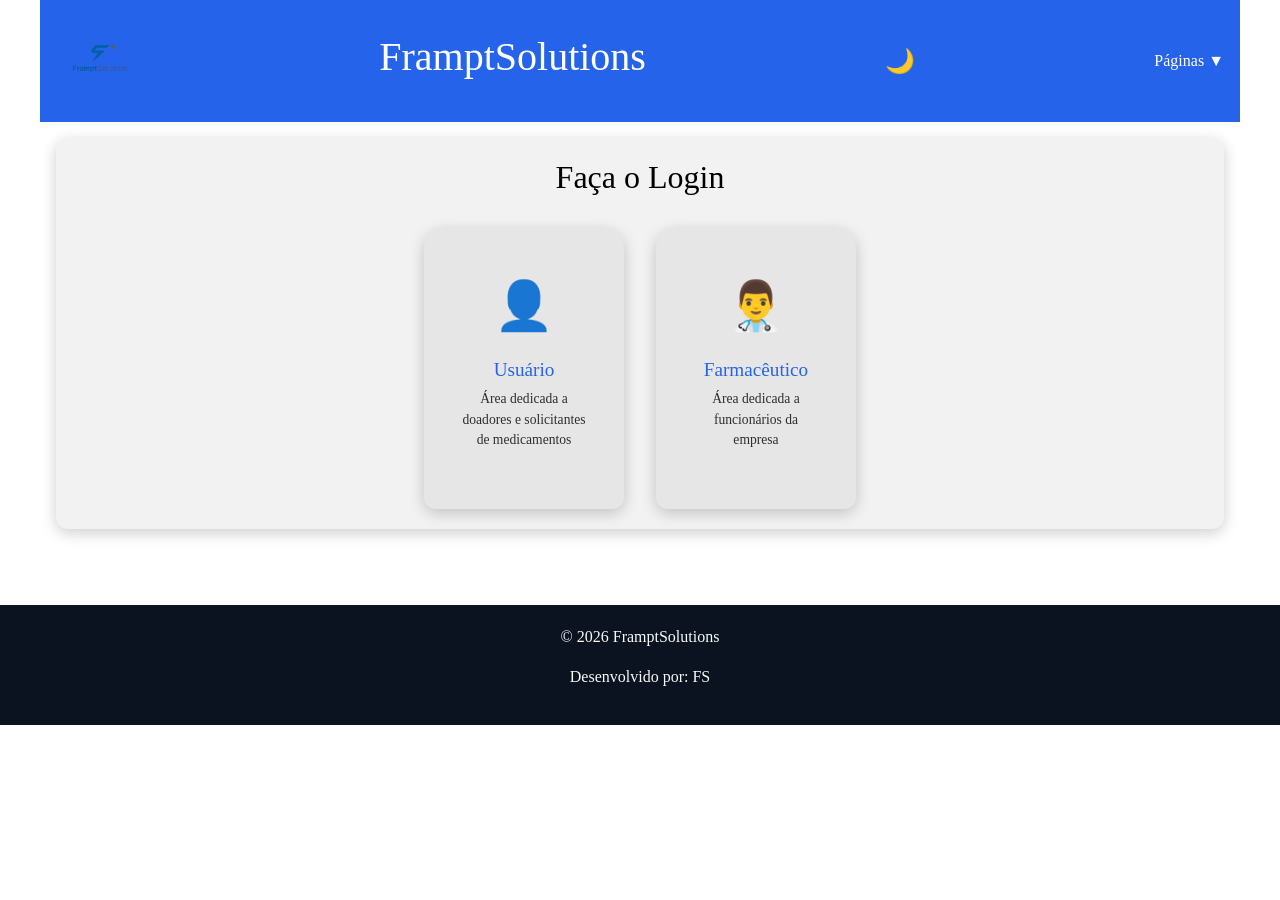
<file: cadastro.html>
<!DOCTYPE html>
<html lang="pt-br">

<head>
    <meta charset="UTF-8">
    <meta name="viewport" content="width=device-width, initial-scale=1.0">
    <title>Cadastro — FramptSolutions</title>
    <link href="https://cdn.jsdelivr.net/npm/bootstrap@5.3.3/dist/css/bootstrap.min.css" rel="stylesheet">
    <link rel="stylesheet" href="css/style.min.css">
</head>

<body>

    <header class="container">
        <img src="imagem/logo.png" alt="Logo da empresa" class="logo">
        <h1>Cadastro de Produtos</h1>
        <button id="temaBtn" aria-label="Alternar tema">🌙</button>
        <nav>
            <ul class="menu">
                
                <li class="dropdown dropdown-paginas">
                    <a href="#" id="btnPaginas">Páginas ▼</a>
                    <ul class="submenu submenu-paginas" id="submenuPaginas">
                        <li><a href="login.html">Login</a></li>
                        <li><a href="cadastro.html">Cadastro de Produtos</a></li>
                        <li><a href="solicitacao.html">Solicitação</a></li>
                        <li><a href="relatorio.html">Relatório</a></li>
                        <li><a href="painel.html">Painel</a></li>
                        <li><a href="configuracoes.html">Configurações</a></li>
                    </ul>
                </li>
            </ul>
        </nav>
    </header>

    <main class="container">
        <section>
            <div class="aba-conteudo ativo" id="aba-produto">
                <h3>Cadastro do Produto</h3>
                <form id="formProduto">
                    <div class="form-grid">
                        <div class="form-group full">
                            <label for="nomeProduto">Nome do Produto</label>
                            <input type="text" id="nomeProduto" name="nome" placeholder="Ex: Dipirona 500mg" required>
                            <small style="opacity:0.6;">Digite o nome comercial ou genérico do medicamento</small>
                        </div>
                        <div class="form-group">
                            <label for="estadoProduto">Estado</label>
                            <select id="estadoProduto" name="estado">
                                <option value="">Selecione...</option>
                                <option value="Comprimido">Comprimido</option>
                                <option value="Capsula">Cápsula</option>
                                <option value="Liquido">Líquido</option>
                                <option value="Pomada">Pomada</option>
                                <option value="Injetavel">Injetável</option>
                                <option value="Xarope">Xarope</option>
                                <option value="Outro">Outro</option>
                            </select>
                        </div>
                        <div class="form-group">
                            <label for="validadeProduto">Validade</label>
                            <input type="date" id="validadeProduto" name="validade">
                        </div>
                        <div class="form-group">
                            <label for="qtdProduto">Quantidade Disponível</label>
                            <input type="number" id="qtdProduto" name="quantidade" placeholder="0" min="0">
                        </div>
                        <div class="form-group">
                            <label for="origemProduto">Origem da Doação</label>
                            <input type="text" id="origemProduto" name="origem" placeholder="Ex: Clínica Vida+">
                        </div>
                        <div class="form-group">
                            <label for="outrasInfos">Outras Informações</label>
                            <input type="text" id="outrasInfos" name="outras" placeholder="Observações">
                        </div>
                        <div class="form-group">
                            <label>Foto do Produto</label>
                            <div class="foto-box" id="fotoBox">📷</div>
                            <input type="file" id="fotoInput" accept="image/*" style="display:none">
                        </div>
                    </div>
                    <div class="btn-acoes">
                        <button type="submit" class="btn-salvar">Salvar</button>
                        <button type="reset" class="btn-limpar">Limpar campos</button>
                        <button type="button" class="btn-cancelar" id="btnCancelarProduto">Cancelar/Voltar</button>
                    </div>
                </form>
            </div>
            <p id="msgCadastro"></p>
        </section>
    </main>

    <footer>
        <p>© 2026 FramptSolutions</p>
        <p>Desenvolvido por: FS</p>
    </footer>

    <script src="js/api.js"></script>
    <script src="js/notificacao.js"></script>
    <script src="js/script.js"></script>
    <script src="js/cadastro.js"></script>
</body>

</html>
</file>
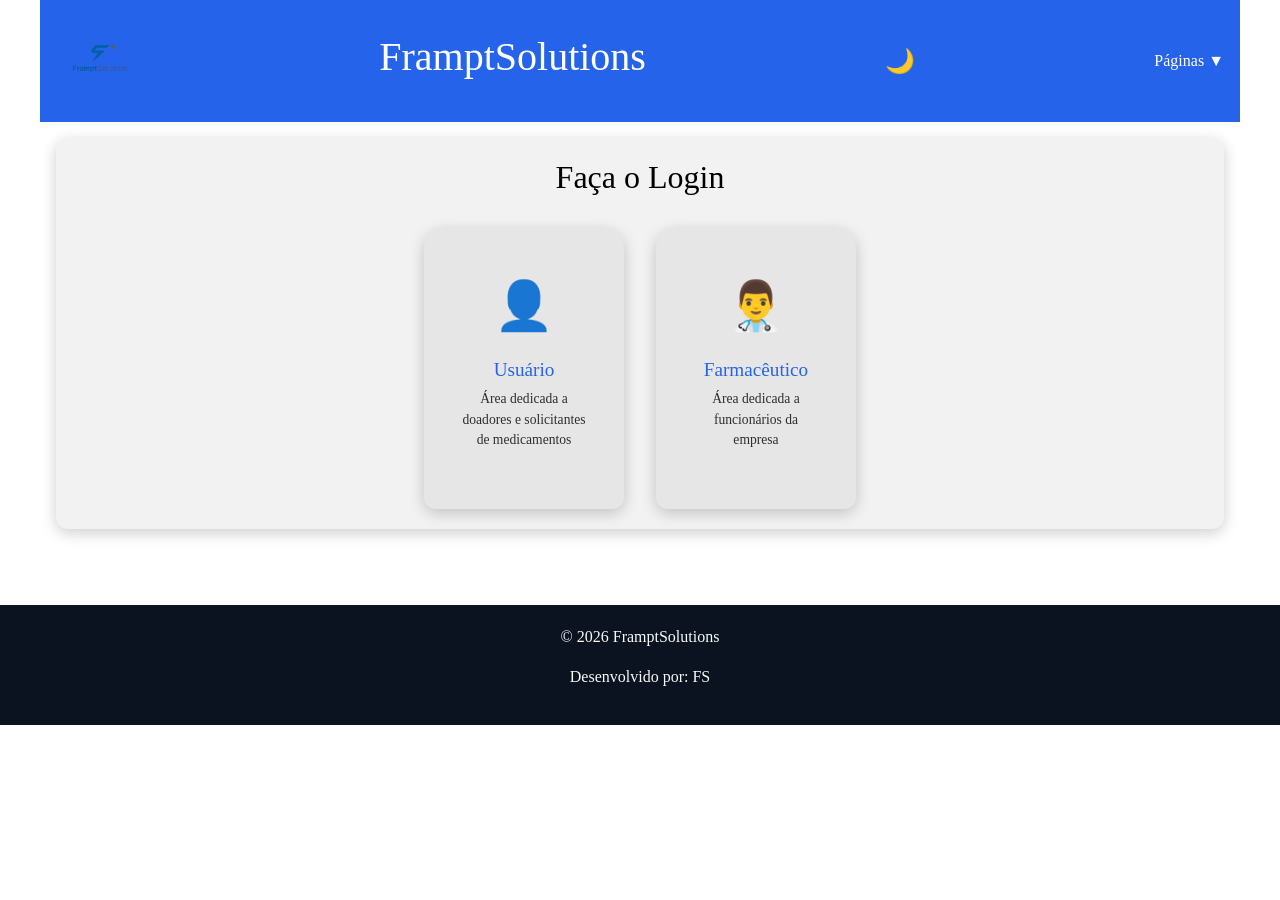
<file: configuracoes.html>
<!DOCTYPE html>
<html lang="pt-br">

<head>
    <meta charset="UTF-8">
    <meta name="viewport" content="width=device-width, initial-scale=1.0">
    <title>Configurações — FramptSolutions</title>
    <link href="https://cdn.jsdelivr.net/npm/bootstrap@5.3.3/dist/css/bootstrap.min.css" rel="stylesheet">
    <link rel="stylesheet" href="css/style.min.css">
</head>

<body>

    <header class="container">
        <img src="imagem/logo.png" alt="Logo da empresa" class="logo">
        <h1>Configurações</h1>
        <button id="temaBtn" aria-label="Alternar tema">🌙</button>
        <nav>
            <ul class="menu">
                <li class="dropdown dropdown-paginas">
                    <a href="#" id="btnPaginas">Páginas ▼</a>
                    <ul class="submenu submenu-paginas" id="submenuPaginas">
                        <li><a href="login.html">Login</a></li>
                        <li><a href="cadastro.html">Cadastro de Produtos</a></li>
                        <li><a href="solicitacao.html">Solicitação</a></li>
                        <li><a href="relatorio.html">Relatório</a></li>
                        <li><a href="painel.html">Painel</a></li>
                        <li><a href="configuracoes.html">Configurações</a></li>
                    </ul>
                </li>
            </ul>
        </nav>
    </header>

    <main class="container">
        <section>
            <div class="config-layout">

                <aside class="config-sidebar">
                    <button class="ativo" data-panel="perfil">Perfil</button>
                    <button data-panel="doacoes">Suas Doações</button>
                    <button data-panel="pedidos">Pedidos a Caminho</button>
                    <button data-panel="dados">Dados</button>
                    <button class="btn-outras" data-panel="outras">Outras Conexões</button>
                </aside>

                <div class="config-conteudo">

                    <!-- PERFIL -->
                    <div class="config-panel ativo" id="panel-perfil">
                        <h2>Perfil</h2>
                        <div class="perfil-topo">
                            <div class="foto-perfil-placeholder" id="fotoPerfilBox">👤</div>
                            <div>
                                <button class="btn-mudar-foto" id="btnMudarFoto">Mudar foto de perfil</button>
                                <input type="file" id="inputFoto" accept="image/*" style="display:none">
                            </div>
                        </div>
                        <div class="sobre-mim">
                            <h4>Sobre mim:</h4>
                            <p id="textoSobreMim">Ajudante comunitária</p>
                            <small id="textoVinculo" style="opacity:0.6;">No momento sem vínculo com a empresa</small>
                        </div>
                        <div class="form-group">
                            <label for="inputLogin">Login</label>
                            <input type="email" id="inputLogin" value="leticiaO.santos@gmail.com">
                        </div>
                        <div class="form-group">
                            <label for="inputSenha">Senha</label>
                            <input type="password" id="inputSenha" value="12345678">
                        </div>
                        <button class="btn-salvar-config" id="btnSalvarPerfil">Salvar alterações</button>
                        <p class="msg-config" id="msgPerfil"></p>
                    </div>

                    <!-- DADOS PESSOAIS -->
                    <div class="config-panel" id="panel-dados">
                        <h2>Dados Pessoais</h2>
                        <div class="dados-grid">
                            <div class="dado-item">
                                <span id="dadoNome">Nome: Leticia de Oliveira Santos</span>
                                <button data-campo="dadoNome" data-label="Nome completo"
                                    class="btn-editar-dado">✏️</button>
                            </div>
                            <div class="dado-item">
                                <span id="dadoCEP">CEP: 1804,5030</span>
                                <button data-campo="dadoCEP" data-label="CEP" class="btn-editar-dado">✏️</button>
                            </div>
                            <div class="dado-item">
                                <span id="dadoCidade">Cidade: Sorocaba</span>
                                <button data-campo="dadoCidade" data-label="Cidade" class="btn-editar-dado">✏️</button>
                            </div>
                            <div class="dado-item">
                                <span id="dadoLogradouro">Logradouro: Rua Estônia</span>
                                <button data-campo="dadoLogradouro" data-label="Logradouro"
                                    class="btn-editar-dado">✏️</button>
                            </div>
                            <div class="dado-item">
                                <span id="dadoBairro">Bairro: Jardim Europa</span>
                                <button data-campo="dadoBairro" data-label="Bairro" class="btn-editar-dado">✏️</button>
                            </div>
                            <div class="form-group" style="grid-column: 1/-1; margin-top: 1rem;">
                                <button class="btn-salvar-config" id="btnSalvarDados">Salvar dados pessoais</button>
                            </div>
                        </div>
                        <p class="msg-config" id="msgDados"></p>
                    </div>

                    <!-- DOAÇÕES -->
                    <div class="config-panel" id="panel-doacoes">
                        <h2>Suas Doações</h2>
                        <div class="table-responsive">
                            <table>
                                <thead>
                                    <tr>
                                        <th>Produto</th>
                                        <th>Quantidade</th>
                                        <th>Data</th>
                                        <th>Status</th>
                                    </tr>
                                </thead>
                                <tbody></tbody>
                            </table>
                        </div>
                    </div>

                    <!-- PEDIDOS -->
                    <div class="config-panel" id="panel-pedidos">
                        <h2>Pedidos a Caminho</h2>
                        <div class="table-responsive">
                            <table>
                                <thead>
                                    <tr>
                                        <th>Produto</th>
                                        <th>Quantidade</th>
                                        <th>Previsão</th>
                                        <th>Status</th>
                                    </tr>
                                </thead>
                                <tbody></tbody>
                            </table>
                        </div>
                    </div>

                    <!-- OUTRAS CONEXÕES -->
                    <div class="config-panel" id="panel-outras">
                        <h2>Outras Conexões</h2>
                        <div class="form-group">
                            <label for="selectIdioma">Idioma</label>
                            <select id="selectIdioma">
                                <option value="pt-br">Português (BR)</option>
                                <option value="en">English</option>
                                <option value="es">Español</option>
                            </select>
                        </div>
                        <div class="form-group">
                            <label>Tema</label>
                            <div style="display:flex; gap:1rem; align-items:center;">
                                <label style="display:flex;align-items:center;gap:4px;cursor:pointer;">
                                    <input type="radio" name="temaConfig" value="dark"> 🌙 Dark
                                </label>
                                <label style="display:flex;align-items:center;gap:4px;cursor:pointer;">
                                    <input type="radio" name="temaConfig" value="light" checked> ☀️ Light
                                </label>
                            </div>
                        </div>

                        <div class="form-group">
                            <label>Tamanho da fonte</label>
                            <select id="fontSizeSelect">
                                <option value="small">Pequeno</option>
                                <option value="normal" selected>Normal</option>
                                <option value="large">Grande</option>
                            </select>
                        </div>

                        <div class="form-group">
                            <label>Fonte</label>
                            <select id="fontFamilySelect">
                                <option value="default" selected>Padrão (Times New Roman)</option>
                                <option value="sans">Sans-serif (Arial, Helvetica)</option>
                                <option value="serif">Serif (Georgia)</option>
                                <option value="mono">Monospace (Courier New)</option>
                            </select>
                        </div>
                        <button class="btn-salvar-config" id="btnSalvarOutras">Salvar preferências</button>
                        <p class="msg-config" id="msgOutras"></p>
                    </div>

                </div>
            </div>
        </section>
    </main>

    <footer>
        <p>© 2026 FramptSolutions</p>
        <p>Desenvolvido por: FS</p>
    </footer>

    <script src="js/api.js"></script>
    <script src="js/notificacao.js"></script>
    <script src="js/script.js"></script>
    <script src="js/configuracoes.js"></script>
</body>

</html>
</file>
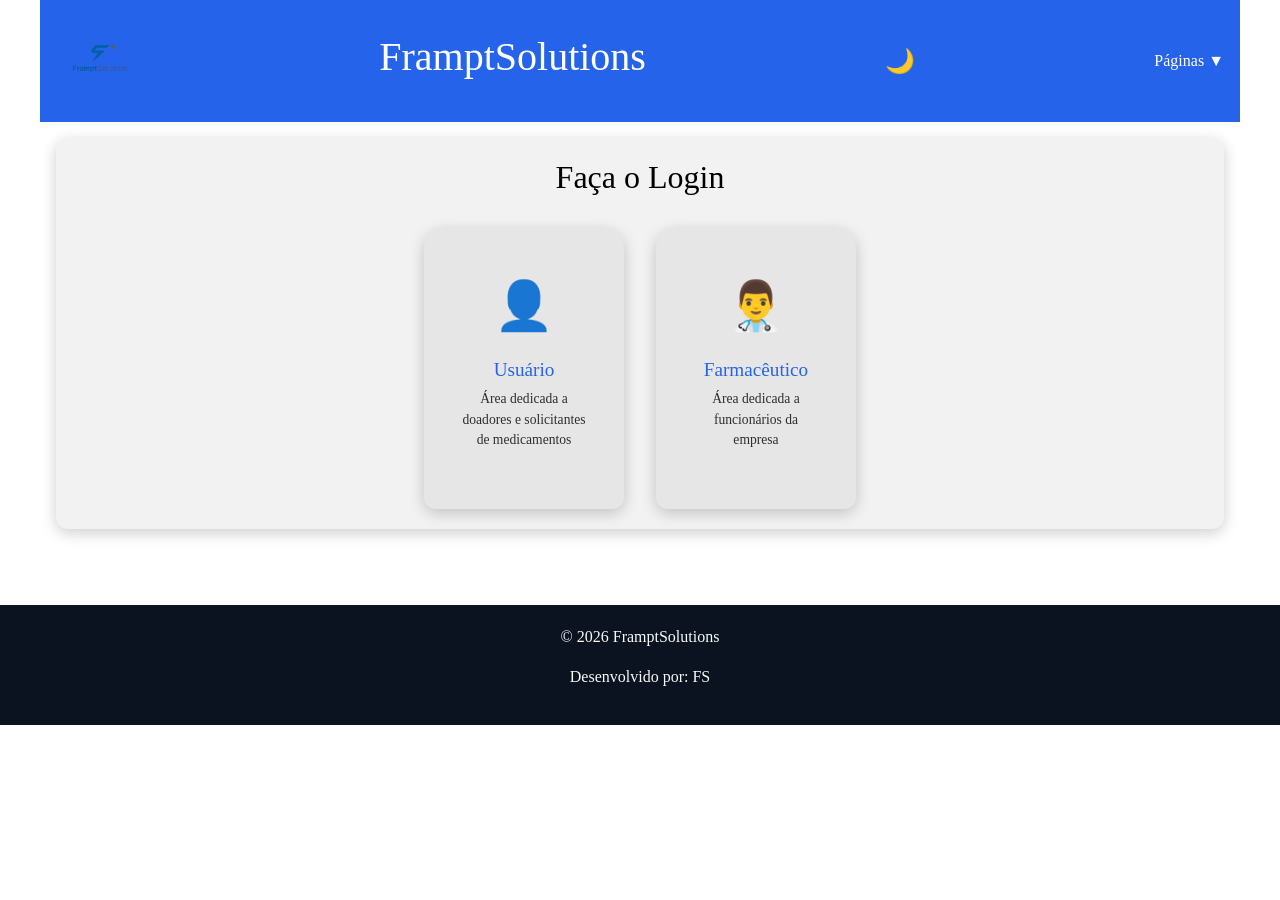
<file: doacao.html>
<!DOCTYPE html>
<html lang="pt-br">

<head>
    <meta charset="UTF-8">
    <meta name="viewport" content="width=device-width, initial-scale=1.0">
    <title>Doação — FramptSolutions</title>
    <link href="https://cdn.jsdelivr.net/npm/bootstrap@5.3.3/dist/css/bootstrap.min.css" rel="stylesheet">
    <link rel="stylesheet" href="css/style.min.css">
</head>

<body>

    <header class="container">
        <img src="imagem/logo.png" alt="Logo da empresa" class="logo">
        <h1>Registro de Doação</h1>
        <button id="temaBtn" aria-label="Alternar tema">🌙</button>
        <nav>
            <ul class="menu">
                <li class="dropdown dropdown-paginas">
                    <a href="#" id="btnPaginas">Páginas ▼</a>
                    <ul class="submenu submenu-paginas" id="submenuPaginas">
                        <li><a href="login.html">Login</a></li>
                        <li><a href="solicitacao.html">Solicitação</a></li>
                        <li><a href="doacao.html">Doação</a></li>
                        <li><a href="configuracoes.html">Configurações</a></li>
                    </ul>
                </li>
            </ul>
        </nav>
    </header>

    <main class="container">

        <section>
            <h2>Nova Doação</h2>

            <form id="formDoacao" class="form-solicitacao">
                <div class="form-group full">
                    <label for="produtoIdDoacao">Produto</label>
                    <select id="produtoIdDoacao" name="produto" required>
                        <option value="">Carregando produtos...</option>
                    </select>
                </div>

                <div class="form-group">
                    <label for="qtdDoacao">Quantidade</label>
                    <input type="number" id="qtdDoacao" name="quantidade" placeholder="0" min="1" max="12" required>
                </div>

                <div class="form-group">
                    <label for="validadeDoacao">Validade do Produto</label>
                    <input type="date" id="validadeDoacao" name="validade">
                </div>

                <div class="form-group">
                    <label for="origemDoacao">Origem</label>
                    <input type="text" id="origemDoacao" name="origem" placeholder="Ex: Clínica Vida+">
                </div>

                <div class="form-group full">
                    <label for="obsDoacao">Observações</label>
                    <textarea id="obsDoacao" name="observacao" placeholder="Informações adicionais sobre a doação"
                        rows="3"></textarea>
                </div>

                <div class="form-group full">
                    <button type="submit" class="btn-enviar-solicitacao">Registrar Doação</button>
                </div>
            </form>

            <p id="msgDoacao"></p>
        </section>

        <section>
            <h2>Minhas Doações</h2>
            <div class="table-responsive">
                <table id="tabelaDoacoes">
                    <thead>
                        <tr>
                            <th>Produto</th>
                            <th>Quantidade</th>
                            <th>Origem</th>
                            <th>Data</th>
                            <th>Status</th>
                        </tr>
                    </thead>
                    <tbody></tbody>
                </table>
            </div>
        </section>

    </main>

    <footer>
        <p>© 2026 FramptSolutions</p>
        <p>Desenvolvido por: FS</p>
    </footer>

    <script src="js/api.js"></script>
    <script src="js/notificacao.js"></script>
    <script src="js/script.js"></script>
    <script src="js/doacao.js"></script>

</body>

</html>
</file>
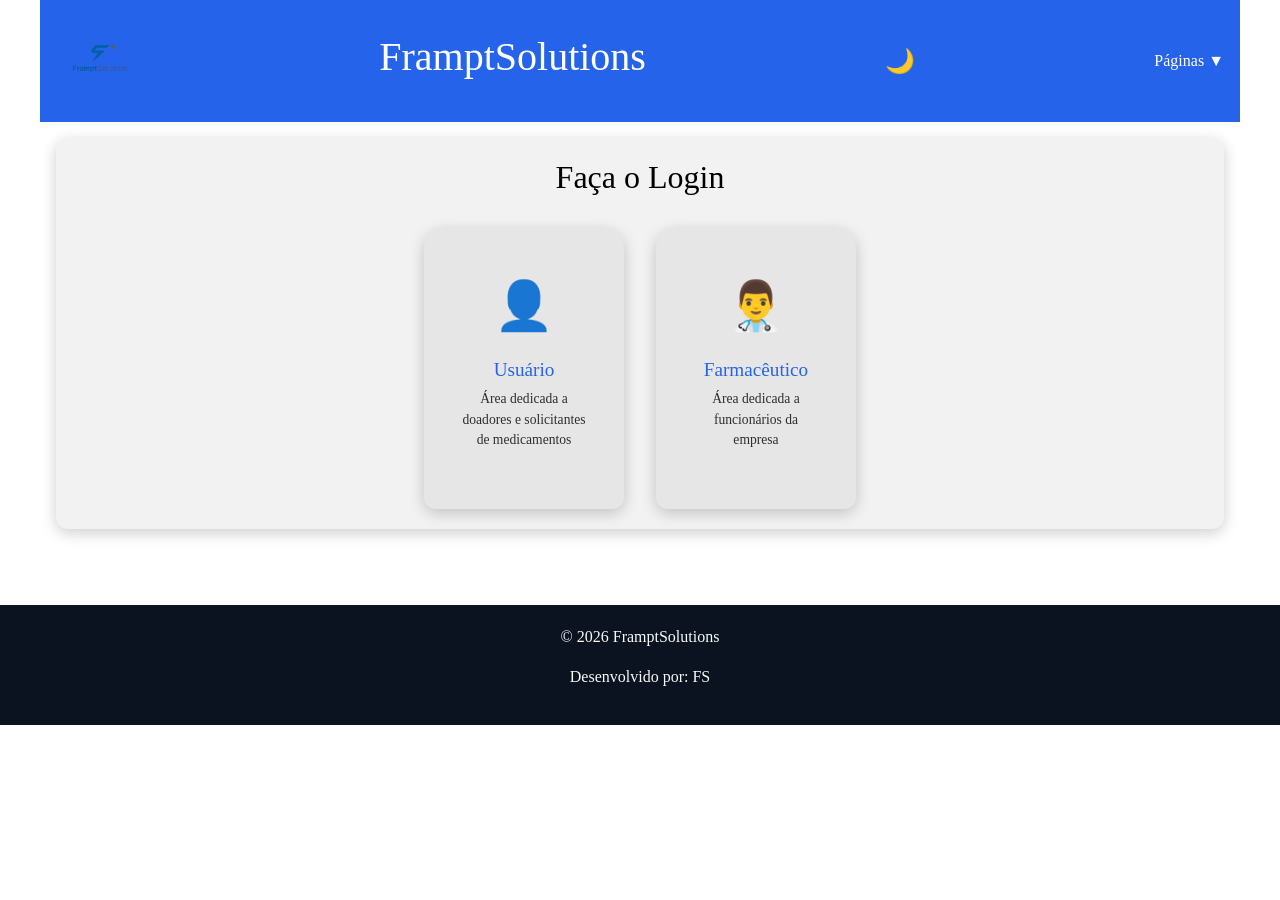
<file: login.html>
<!DOCTYPE html>
<html lang="pt-br">

<head>
    <meta charset="UTF-8">
    <meta name="viewport" content="width=device-width, initial-scale=1.0">
    <title>Login — FramptSolutions</title>
    <link href="https://cdn.jsdelivr.net/npm/bootstrap@5.3.3/dist/css/bootstrap.min.css" rel="stylesheet">
    <link rel="stylesheet" href="css/style.min.css">
</head>

<body>

    <header class="container">
        <img src="imagem/logo.png" alt="Logo da empresa" class="logo">
        <h1>FramptSolutions</h1>
        <button id="temaBtn" aria-label="Alternar tema">🌙</button>
        <nav>
            <ul class="menu">
                <li class="dropdown dropdown-paginas">
                    <a href="#" id="btnPaginas">Páginas ▼</a>
                    <ul class="submenu submenu-paginas" id="submenuPaginas">
                        <li><a href="login.html">Login</a></li>
                        <li><a href="cadastro.html">Cadastro de Produtos</a></li>
                        <li><a href="solicitacao.html">Solicitação</a></li>
                        <li><a href="relatorio.html">Relatório</a></li>
                        <li><a href="doacao.html">Doação</a></li>
                        <li><a href="painel.html">Painel</a></li>
                        <li><a href="configuracoes.html">Configurações</a></li>
                    </ul>
                </li>
            </ul>
        </nav>
    </header>

    <main class="container">
        <section>
            <h2 class="text-center mb-4">Faça o Login</h2>
            <div class="login-cards">
                <div class="login-card" id="cardUsuario">
                    <div class="icone">👤</div>
                    <h3>Usuário</h3>
                    <p>Área dedicada a doadores e solicitantes de medicamentos</p>
                </div>
                <div class="login-card" id="cardFarmaceutico">
                    <div class="icone">👨‍⚕️</div>
                    <h3>Farmacêutico</h3>
                    <p>Área dedicada a funcionários da empresa</p>
                </div>
            </div>
        </section>
    </main>

    <footer>
        <p>© 2026 FramptSolutions</p>
        <p>Desenvolvido por: FS</p>
    </footer>

    <div class="modal-login" id="modalLogin">
        <div class="modal-box">
            <button class="btn-fechar" id="btnFecharModal">✕</button>
            <h2 id="modalTitulo">Login</h2>
            <div class="btn-abas">
                <button id="abaLogin" class="ativo">Entrar</button>
                <button id="abaCadastro">Cadastrar</button>
            </div>

            <!-- FORMULÁRIO LOGIN -->
            <form id="formLogin">
                <label for="emailLogin">Email</label>
                <input type="email" id="emailLogin" name="email" placeholder="seu@email.com" required>

                <label for="senhaLogin">Senha</label>
                <input type="password" id="senhaLogin" name="senha" placeholder="Senha" required>

                <button type="submit" class="btn-enviar">Entrar</button>
            </form>

            <!-- FORMULÁRIO CADASTRO -->
            <form id="formCadastro" style="display:none;">
                <label for="nomeReg">Nome completo</label>
                <input type="text" id="nomeReg" name="nome" placeholder="Seu nome" required>

                <label for="idadeReg">Idade</label>
                <input type="number" id="idadeReg" name="idade" placeholder="Sua idade" min="1" max="120" required>

                <label for="emailReg">Email</label>
                <input type="email" id="emailReg" name="email" placeholder="seu@email.com" required>

                <label for="senhaReg">Senha</label>
                <input type="password" id="senhaReg" name="senha" placeholder="Crie uma senha" required>

                <label for="cepReg">CEP</label>
                <input type="text" id="cepReg" name="cep" placeholder="00000-000" maxlength="9">

                <label for="cidadeReg">Cidade</label>
                <input type="text" id="cidadeReg" name="cidade" placeholder="Sua cidade">

                <label for="bairroReg">Bairro</label>
                <input type="text" id="bairroReg" name="bairro" placeholder="Seu bairro">

                <label for="logradouroReg">Logradouro</label>
                <input type="text" id="logradouroReg" name="logradouro" placeholder="Rua, Av...">

                <button type="submit" class="btn-enviar">Cadastrar</button>
            </form>

            <p id="msgLogin"></p>
        </div>
    </div>
    <script src="js/api.js"></script>
    <script src="js/notificacao.js"></script>
    <script src="js/script.js"></script>
    <script src="js/login.js"></script>
</body>

</html>
</file>
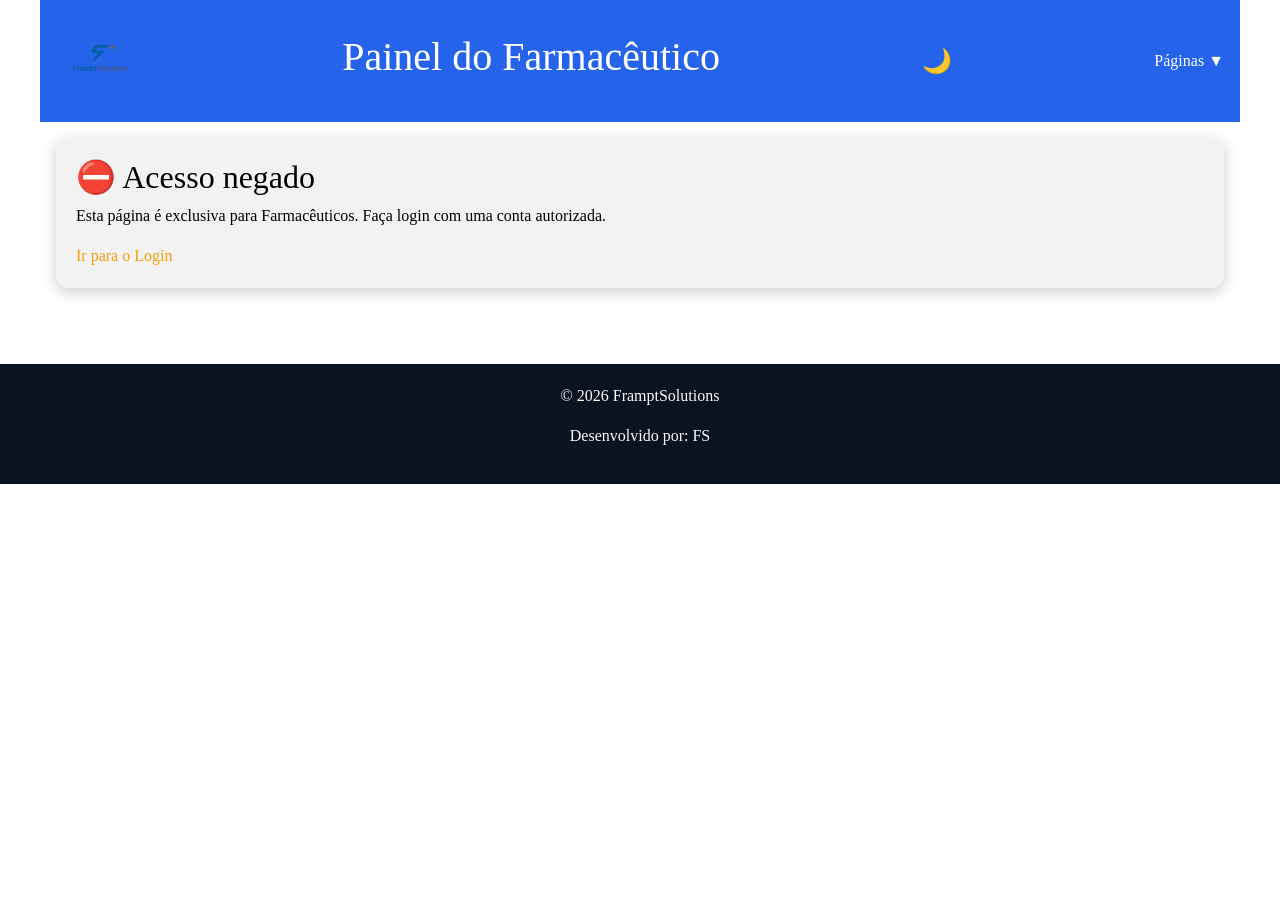
<file: painel.html>
<!DOCTYPE html>
<html lang="pt-br">

<head>
    <meta charset="UTF-8">
    <meta name="viewport" content="width=device-width, initial-scale=1.0">
    <title>Painel — FramptSolutions</title>
    <link href="https://cdn.jsdelivr.net/npm/bootstrap@5.3.3/dist/css/bootstrap.min.css" rel="stylesheet">
    <link rel="stylesheet" href="css/style.min.css">
</head>

<body>

    <header class="container">
        <img src="imagem/logo.png" alt="Logo da empresa" class="logo">
        <h1>Painel do Farmacêutico</h1>
        <button id="temaBtn" aria-label="Alternar tema">🌙</button>
        <nav>
            <ul class="menu">
                <li class="dropdown dropdown-paginas">
                    <a href="#" id="btnPaginas">Páginas ▼</a>
                    <ul class="submenu submenu-paginas" id="submenuPaginas">
                        <li><a href="login.html">Login</a></li>
                        <li><a href="cadastro.html">Cadastro</a></li>
                        <li><a href="solicitacao.html">Solicitação</a></li>
                        <li><a href="relatorio.html">Relatório</a></li>
                        <li><a href="painel.html">Painel</a></li>
                        <li><a href="configuracoes.html">Configurações</a></li>
                    </ul>
                </li>
            </ul>
        </nav>
    </header>

    <main class="container">

        <section id="acessoNegado" style="display:none;">
            <h2>⛔ Acesso negado</h2>
            <p>Esta página é exclusiva para Farmacêuticos. Faça login com uma conta autorizada.</p>
            <a href="login.html">Ir para o Login</a>
        </section>

        <section id="painelFarmaceutico">
            <h2>Gerenciamento de Pedidos</h2>

            <div class="abas-nav">
                <button class="aba-btn ativo" data-aba="analise">Em Análise</button>
                <button class="aba-btn" data-aba="aprovados">Aprovados</button>
                <button class="aba-btn" data-aba="reprovados">Reprovados</button>
                <!-- <button class="aba-btn" data-aba="doacoes">Doações Pendentes</button> -->
            </div>

            <!-- ABA: EM ANÁLISE -->
            <div class="aba-conteudo ativo" id="aba-analise">
                <div class="table-responsive">
                    <table>
                        <thead>
                            <tr>
                                <th>Produto</th>
                                <th>Quantidade</th>
                                <th>Solicitante</th>
                                <th>Descrição</th>
                                <th>Data</th>
                                <th>Ações</th>
                            </tr>
                        </thead>
                        <tbody id="tbodyAnalise">
                            <tr>
                                <td colspan="6" style="text-align:center;">Carregando...</td>
                            </tr>
                        </tbody>
                    </table>
                </div>
                <div id="paginacaoAnalise" style="display:flex; gap:0.5rem; margin-top:1rem; align-items:center;">
                    <button class="btn-cancelar" id="btnAnteriorAnalise" disabled>← Anterior</button>
                    <span id="infoPaginaAnalise" style="color:var(--texto); font-size:0.9rem;"></span>
                    <button class="btn-cancelar" id="btnProximoAnalise">Próximo →</button>
                </div>
            </div>

            <!-- ABA: APROVADOS -->
            <div class="aba-conteudo" id="aba-aprovados">
                <div class="table-responsive">
                    <table>
                        <thead>
                            <tr>
                                <th>Produto</th>
                                <th>Quantidade</th>
                                <th>Solicitante</th>
                                <th>Data</th>
                                <th>Status</th>
                            </tr>
                        </thead>
                        <tbody id="tbodyAprovados">
                            <tr>
                                <td colspan="5" style="text-align:center;">Carregando...</td>
                            </tr>
                        </tbody>
                    </table>
                </div>
            </div>

            <!-- ABA: REPROVADOS -->
            <div class="aba-conteudo" id="aba-reprovados">
                <div class="table-responsive">
                    <table>
                        <thead>
                            <tr>
                                <th>Produto</th>
                                <th>Quantidade</th>
                                <th>Solicitante</th>
                                <th>Data</th>
                                <th>Status</th>
                            </tr>
                        </thead>
                        <tbody id="tbodyReprovados">
                            <tr>
                                <td colspan="5" style="text-align:center;">Carregando...</td>
                            </tr>
                        </tbody>
                    </table>
                </div>
            </div>

            <!-- NOVA ABA: DOAÇÕES PENDENTES -->
            <div class="aba-conteudo" id="aba-doacoes">
                <h3>Doações Pendentes</h3>
                <div class="table-responsive">
                    <table>
                        <thead>
                            <tr>
                                <th>Doador</th>
                                <th>Produto(s)</th>
                                <th>Quantidade Total</th>
                                <th>Data</th>
                                <th>Ações</th>
                            </tr>
                        </thead>
                        <tbody id="tbodyDoacoesPendentes">
                            <tr>
                                <td colspan="5">Carregando...</td>
                            </tr>
                        </tbody>
                    </table>
                </div>
            </div>

            <p id="msgPainel"></p>
        </section>

    </main>

    <footer>
        <p>© 2026 FramptSolutions</p>
        <p>Desenvolvido por: FS</p>
    </footer>

    <script src="js/api.js"></script>
    <script src="js/notificacao.js"></script>
    <script src="js/script.js"></script>
    <script src="js/painel.js"></script>

</body>

</html>
</file>
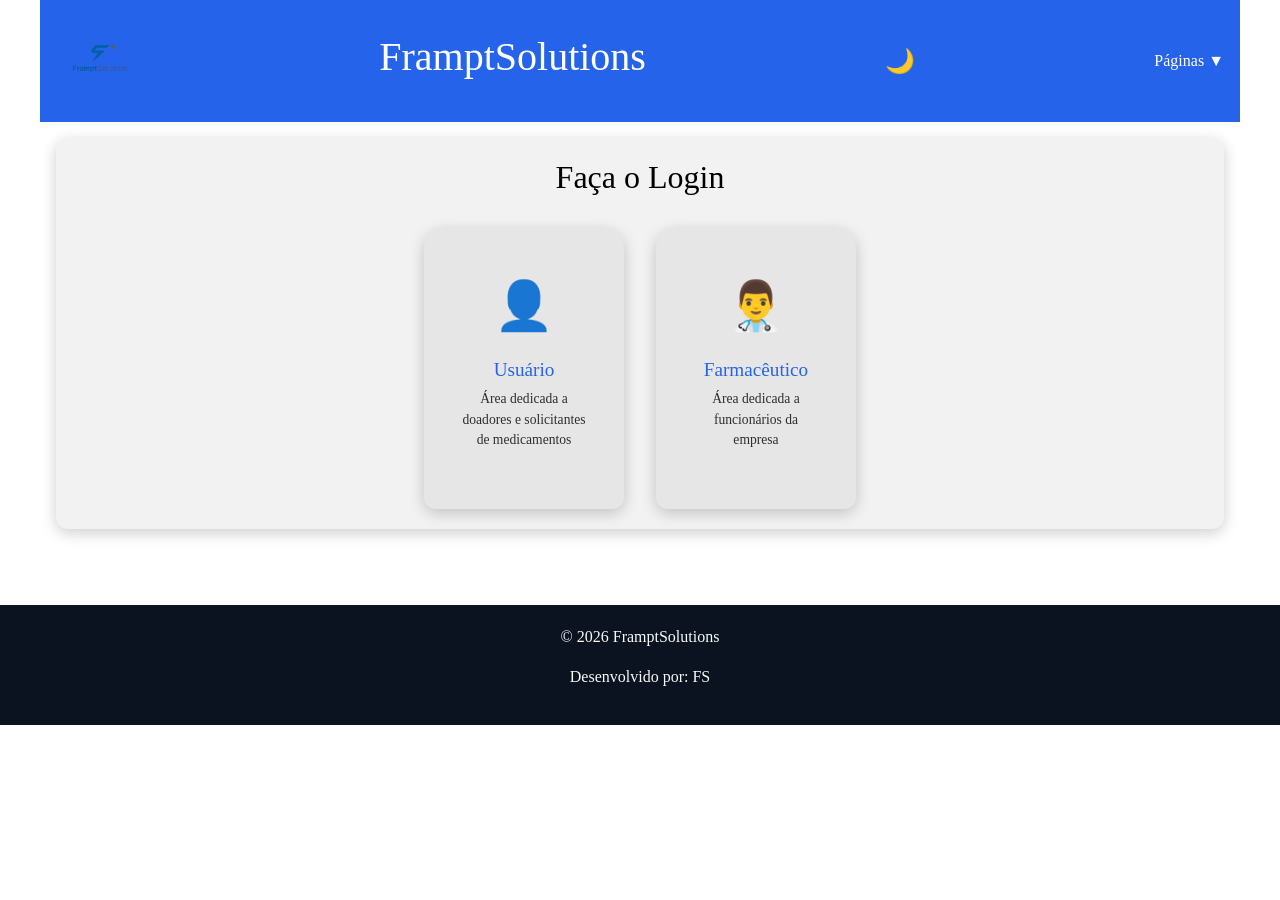
<file: solicitacao.html>
<!DOCTYPE html>
<html lang="pt-br">

<head>
    <meta charset="UTF-8">
    <meta name="viewport" content="width=device-width, initial-scale=1.0">
    <title>Solicitação — FramptSolutions</title>
    <link href="https://cdn.jsdelivr.net/npm/bootstrap@5.3.3/dist/css/bootstrap.min.css" rel="stylesheet">
    <link rel="stylesheet" href="css/style.min.css">
</head>

<body>

    <header class="container">
        <img src="imagem/logo.png" alt="Logo da empresa" class="logo">
        <h1>Solicitação e Acompanhamento de Pedidos</h1>
        <button id="temaBtn" aria-label="Alternar tema">🌙</button>
        <nav>
            <ul class="menu">
                <li class="dropdown dropdown-paginas">
                    <a href="#" id="btnPaginas">Páginas ▼</a>
                    <ul class="submenu submenu-paginas" id="submenuPaginas">
                        <li><a href="login.html">Login</a></li>
                        <li><a href="cadastro.html">Cadastro de Produtos</a></li>
                        <li><a href="solicitacao.html">Solicitação</a></li>
                        <li><a href="relatorio.html">Relatório</a></li>
                        <li><a href="painel.html">Painel</a></li>
                        <li><a href="configuracoes.html">Configurações</a></li>
                    </ul>
                </li>
            </ul>
        </nav>
    </header>

    <main class="container">

        <section>
            <h2>Novo Pedido</h2>
            <form id="formSolicitacao" class="form-solicitacao">
                <div class="form-group full">
                    <label for="produtoIdSolic">Produto</label>
                    <select id="produtoIdSolic" name="produto" required>
                        <option value="">Carregando produtos...</option>
                    </select>
                </div>
                <div class="form-group">
                    <label for="qtdSolic">Quantidade</label>
                    <input type="number" id="qtdSolic" name="quantidade" placeholder="0" min="1" required>
                </div>
                <div class="form-group">
                    <label for="solicitanteSolic">Nome do Solicitante</label>
                    <input type="text" id="solicitanteSolic" name="solicitante" placeholder="Seu nome" required>
                </div>
                <div class="form-group full">
                    <label for="descricaoSolic">Descrição</label>
                    <textarea id="descricaoSolic" name="descricao" placeholder="Descreva o motivo do pedido"
                        rows="3"></textarea>
                </div>
                <div class="form-group full">
                    <label>Foto do Laudo Médico</label>
                    <div class="foto-box" id="laudoBox">📄</div>
                    <input type="file" id="laudoSolic" name="laudo" accept="image/*,.pdf" style="display:none">
                    <small style="opacity:0.6;">Obrigatório para medicamentos controlados</small>
                </div>
                <div class="form-group full">
                    <button type="submit" class="btn-enviar-solicitacao">Enviar pedido</button>
                </div>
            </form>
            <p id="msgSolicitacao"></p>
        </section>

        <section>
            <h2>Acompanhamento de Pedidos</h2>
            <div class="filtros" style="margin-bottom:1rem;">
                <div class="radio-group">
                    <label><input type="radio" name="filtroStatus" value="todos" checked> Todos</label>
                    <label><input type="radio" name="filtroStatus" value="Em Analise"> Em Análise</label>
                    <label><input type="radio" name="filtroStatus" value="Aprovado"> Aprovado</label>
                    <label><input type="radio" name="filtroStatus" value="Reprovado"> Reprovado</label>
                </div>
            </div>
            <div class="table-responsive">
                <table id="tabelaPedidos">
                    <thead>
                        <tr>
                            <th>Produto</th>
                            <th>Quantidade</th>
                            <th>Solicitante</th>
                            <th>Estoque</th>
                            <th>Status</th>
                        </tr>
                    </thead>
                    <tbody></tbody>
                </table>
            </div>
            <div id="paginacaoPedidos" style="display:flex; gap:0.5rem; margin-top:1rem; align-items:center;">
                <button class="btn-cancelar" id="btnAnterior" disabled>← Anterior</button>
                <span id="infoPagina" style="color:var(--texto); font-size:0.9rem;"></span>
                <button class="btn-cancelar" id="btnProximo">Próximo →</button>
            </div>
        </section>

    </main>

    <footer>
        <p>© 2026 FramptSolutions</p>
        <p>Desenvolvido por: FS</p>
    </footer>

    <script src="js/api.js"></script>
    <script src="js/notificacao.js"></script>
    <script src="js/script.js"></script>
    <script src="js/solicitacao.js"></script>
</body>

</html>
</file>
<file: css/style.min.css>
:root,body.dark{--header-bg:#2563EB}.menu,header{display:flex}.menu a,.submenu a{text-decoration:none}body,input,select,textarea{background:var(--fundo);color:var(--texto)}.cor,.cor::after,.imagem img,.menu a,a,header,tr:hover{transition:.3s}#ajaxInfo,section{background:var(--card-bg)}#ajaxInfo,body{color:var(--texto)}.login-card,.modal-box h2,footer{text-align:center}#temaBtn,.aba-btn,.btn-abas button,.btn-enviar,.cor,.foto-box,.imagem img,.login-card,.modal-box .btn-fechar,.radio-group label{cursor:pointer}:root{--cor-primaria:#2563EB;--cor-destaque:#F59E0B;--fundo:#ffffff;--texto:#000000;--footer-bg:#0b1220;--footer-texto:#F9FAFB;--dropdown-bg:#1f2937;--table-header-bg:var(--cor-primaria);--table-header-text:#fff;--card-bg:rgba(0, 0, 0, 0.05)}body.dark{--fundo:#111827;--texto:#F9FAFB;--footer-bg:#2563EB;--footer-texto:#ffffff;--dropdown-bg:#2563EB;--table-header-bg:#2563EB;--table-header-text:#ffffff;--card-bg:rgba(255, 255, 255, 0.05)}body{font-family:'Times New Roman',Times,serif;margin:0;min-height:100vh}.cor,.cor::after,.menu a,.submenu a,header{color:#fff}.aba-btn,.btn-abas button,.btn-enviar,.btn-mudar-foto,.config-sidebar button,.notificacao,input,select,textarea{font-family:inherit}.container{max-width:1200px;margin:auto;padding:1rem}header{flex-direction:column;align-items:center;gap:1rem;position:sticky;top:0;z-index:1000;background:var(--header-bg);backdrop-filter:blur(10px);padding:1rem}.menu,form{flex-direction:column;gap:10px}.logo{width:90px;height:auto}.menu{list-style:none;padding:0;margin:0;align-items:center}.submenu,.submenu-paginas{display:none;background:var(--dropdown-bg);list-style:none;margin:0;border-radius:5px;z-index:100;padding:10px}.menu a:hover,.submenu-paginas a:hover{color:var(--cor-destaque);text-decoration:underline}.dropdown,.dropdown-paginas{position:relative}.submenu{position:absolute;min-width:140px}.submenu li{margin:5px 0}.submenu a{white-space:nowrap}.submenu a:hover,a:hover{text-decoration:underline}.rede-icon,.submenu-paginas a,a{text-decoration:none}.submenu-paginas{position:absolute;right:0;min-width:200px}.submenu-paginas li{margin:6px 0}.submenu-paginas a{color:#fff;white-space:nowrap;font-size:.95rem}a{color:var(--cor-destaque)}#temaBtn{font-size:1.5rem;background:0 0;border:none;transition:transform .3s}#temaBtn:active{transform:rotate(180deg)}form{display:flex}input,select,textarea{padding:10px;border-radius:5px;border:1px solid #ccc}.form-group{display:flex;flex-direction:column;gap:4px;margin-bottom:.75rem}.form-group label{font-size:.85rem;font-weight:700;opacity:.8}.cor::after,body.font-small,body.font-small button,body.font-small input,body.font-small select,body.font-small table,body.font-small textarea{font-size:12px}section{opacity:0;transform:translateY(20px);animation:.8s forwards aparecer;padding:20px;border-radius:12px;margin-bottom:20px;box-shadow:0 4px 15px rgba(0,0,0,.2)}@keyframes aparecer{to{opacity:1;transform:translateY(0)}}.galeria{display:grid;grid-template-columns:1fr;gap:1rem}.imagem img{width:100%;border-radius:10px}.imagem img:hover{box-shadow:0 4px 15px var(--cor-destaque)}table{width:100%;border-collapse:collapse}th{background:var(--table-header-bg);color:var(--table-header-text)}td,th{padding:10px;border:1px solid #ccc}tr:nth-child(2n){background:rgba(0,0,0,.05)}body.dark tr:nth-child(2n){background:rgba(255,255,255,.05)}body.font-normal{font-size:16px}body.font-large,body.font-large button,body.font-large input,body.font-large select,body.font-large table,body.font-large textarea{font-size:20px}body.font-large h2,body.font-small h1{font-size:1.8rem}body.font-large h3,body.font-small h2{font-size:1.5rem}body.font-small h3{font-size:1.2rem}body.font-large h1{font-size:2.2rem}tr:hover{background:rgba(245,158,11,.2)}.modal{display:none;position:fixed;top:0;left:0;width:100%;height:100%;z-index:9999;background:rgba(0,0,0,.8);justify-content:center;align-items:center}.abas-nav,.cor,.cores{display:flex}.modal img{max-width:90%;border-radius:8px}footer{margin-top:40px;padding:20px;background:var(--footer-bg);color:var(--footer-texto)}.cores{flex-wrap:wrap;justify-content:center;gap:20px;margin:20px}.cor{width:140px;height:140px;position:relative;align-items:center;justify-content:center;font-weight:700;border-radius:12px;box-shadow:0 4px 10px rgba(0,0,0,.2)}.cor:hover{transform:translateY(-5px);box-shadow:0 8px 20px rgba(0,0,0,.4)}.cor::after{content:"Clique para copiar";position:absolute;background:#000;padding:5px 10px;border-radius:5px;opacity:0;transform:translateY(10px);bottom:10px}.cor:hover::after{opacity:1;transform:translateY(0)}#ajaxInfo{border-left:4px solid var(--cor-primaria);padding:10px 15px;margin:10px 1rem;border-radius:5px;font-size:.9rem}.abas-nav{flex-wrap:wrap;gap:.75rem;margin-bottom:1.5rem}.aba-btn{padding:.5rem 1.2rem;border:2px solid var(--cor-primaria);border-radius:25px;background:0 0;color:var(--cor-primaria);font-weight:700;transition:.2s}.aba-btn.ativo,.btn-abas button.ativo,.btn-gerar,.btn-salvar,.config-sidebar button.ativo{background:var(--cor-primaria);color:#fff}.aba-conteudo,.config-panel{display:none}.aba-conteudo.ativo,.config-panel.ativo{display:block}.dados-grid,.form-grid{display:grid;grid-template-columns:1fr 1fr;gap:1rem}.form-grid .full,.form-solicitacao .full{grid-column:1/-1}.btn-acoes{display:flex;flex-wrap:wrap;gap:.75rem;margin-top:1.5rem}.btn-acoes button,.btn-acoes-rel button{padding:.6rem 1.5rem;border-radius:8px;border:none;cursor:pointer;font-weight:700;font-family:inherit;transition:.3s}.btn-abas button,.config-sidebar button,.dado-item button{transition:.2s;background:0 0}.btn-acoes-rel{display:flex;flex-wrap:wrap;gap:.75rem;margin-bottom:1rem}.foto-box,.radio-group{align-items:center}.btn-enviar-solicitacao:hover,.btn-enviar:hover,.btn-exportar,.btn-limpar,.btn-mudar-foto:hover,.btn-salvar-config:hover{background:var(--cor-destaque);color:#000}.btn-cancelar,.btn-voltar{background:#6b7280;color:#fff}.foto-box,.grafico-box h4,.login-card h3{color:var(--cor-primaria)}.btn-cancelar:hover,.btn-exportar:hover,.btn-gerar:hover,.btn-limpar:hover,.btn-salvar:hover,.btn-voltar:hover{opacity:.85}.foto-box{width:100%;height:120px;border:2px dashed var(--cor-primaria);border-radius:10px;display:flex;justify-content:center;font-size:2rem;transition:.3s}.foto-box:hover{background:rgba(37,99,235,.1)}.badge-status{padding:4px 12px;border-radius:20px;font-size:.8rem;font-weight:700;color:#fff}.notificacao-sucesso,.status-aprovado{background:#16a34a}.notificacao-erro,.status-reprovado{background:#dc2626}.status-analise{background:#374151}.grafico-box,.login-card{background:var(--card-bg)}.relatorio-grid{display:grid;grid-template-columns:1fr 1fr;gap:1.5rem}.filtros,.radio-group{gap:1rem;display:flex}.grafico-box{border-radius:12px;padding:1rem;box-shadow:0 2px 10px rgba(0,0,0,.1)}.grafico-box h4{margin-bottom:1rem;font-size:1rem}.filtros{flex-wrap:wrap;align-items:flex-end;margin-bottom:1rem}.filtros label{font-size:.85rem;font-weight:700}.radio-group label{display:flex;align-items:center;gap:4px}.login-cards{display:flex;flex-wrap:wrap;justify-content:center;gap:2rem;margin-top:2rem}.login-card{border-radius:20px 20px 12px 12px;padding:2.5rem 2rem;width:200px;box-shadow:0 4px 15px rgba(0,0,0,.2);transition:.3s;border:2px solid transparent}.login-card:hover{transform:translateY(-8px);border-color:var(--cor-primaria);box-shadow:0 8px 25px rgba(37,99,235,.3)}.login-card .icone{font-size:3rem;margin-bottom:1rem}.login-card h3{font-size:1.2rem;margin-bottom:.5rem}.login-card p{font-size:.85rem;color:var(--texto);opacity:.8}.modal-login{display:none;position:fixed;inset:0;z-index:9999;background:rgba(0,0,0,.7);overflow-y:auto}.modal-box,.modal-box input{background:var(--fundo);width:100%}.modal-login.ativo{display:block;padding:20px}.modal-box{color:var(--texto);border-radius:16px;padding:2rem;max-width:420px;margin:40px auto;box-shadow:0 8px 30px rgba(0,0,0,.4);position:relative}.btn-abas,.modal-box h2,.perfil-topo,.sobre-mim{margin-bottom:1.5rem}.modal-box h2{color:var(--cor-primaria)}.modal-box input{color:var(--texto)}.modal-box .btn-fechar{position:absolute;top:1rem;right:1rem;background:0 0;border:none;font-size:1.4rem;color:var(--texto)}.btn-abas{display:flex;gap:.5rem}.btn-abas button{flex:1;padding:.5rem;border:2px solid var(--cor-primaria);border-radius:8px;color:var(--cor-primaria);font-weight:700}.btn-enviar{width:100%;padding:.75rem;background:var(--cor-primaria);color:#fff;border:none;border-radius:8px;font-size:1rem;margin-top:.5rem;transition:.3s}.notificacao-info{background:#2563eb}.config-layout{display:grid;grid-template-columns:200px 1fr;gap:1.5rem;align-items:start}.config-sidebar{background:var(--card-bg);border-radius:12px;padding:1rem;box-shadow:0 4px 15px rgba(0,0,0,.2);display:flex;flex-direction:column;gap:.5rem}.btn-mudar-foto,.foto-perfil-placeholder{background:var(--cor-primaria);cursor:pointer;color:#fff}.config-sidebar button{width:100%;padding:.6rem 1rem;border:none;border-radius:8px;color:var(--texto);font-weight:700;cursor:pointer;text-align:left}.config-sidebar button:hover{background:rgba(37,99,235,.15);color:var(--cor-primaria)}.config-sidebar .btn-outras{background:rgba(37,99,235,.1);color:var(--cor-primaria)}.config-conteudo{display:flex;flex-direction:column;gap:1.5rem}.perfil-topo{display:flex;align-items:center;gap:1.5rem;flex-wrap:wrap}.foto-perfil-placeholder{width:90px;height:90px;border-radius:50%;display:flex;align-items:center;justify-content:center;font-size:2.5rem;border:3px solid var(--cor-primaria);overflow:hidden}.btn-mudar-foto{padding:.5rem 1.2rem;border:none;border-radius:8px;font-weight:700;transition:.3s}.sobre-mim h4{font-size:1rem;margin-bottom:.25rem;opacity:.7}.sobre-mim p{font-size:1.1rem;font-weight:700}.dado-item{background:var(--card-bg);border-radius:8px;padding:.75rem 1rem;display:flex;align-items:center;justify-content:space-between;gap:.5rem;box-shadow:0 2px 8px rgba(0,0,0,.1)}.btn-enviar-solicitacao,.btn-salvar-config{background:var(--cor-primaria);cursor:pointer;font-family:inherit;font-weight:700}.dado-item span{font-size:.95rem}.dado-item button{border:none;cursor:pointer;font-size:1rem;color:var(--cor-primaria)}.dado-item button:hover{color:var(--cor-destaque)}.btn-salvar-config{padding:.6rem 1.5rem;color:#fff;border:none;border-radius:8px;transition:.3s}.redes-sociais{display:flex;gap:1rem;margin-top:1rem;flex-wrap:wrap}.rede-icon{font-size:1.5rem;cursor:pointer;transition:.2s}.rede-icon:hover{transform:scale(1.2)}.msg-config{font-weight:700;color:green;margin-top:.5rem;display:block}#msg,#msgCadastro,#msgLogin,#msgSolicitacao{font-weight:700;margin-top:.5rem;display:block}.form-solicitacao{display:grid;grid-template-columns:1fr 1fr;gap:1rem;margin-bottom:1rem}.btn-enviar-solicitacao{padding:.6rem 2rem;color:#fff;border:none;border-radius:8px;font-size:1rem;transition:.3s;margin-top:.5rem}@media (min-width:480px){.menu{flex-direction:row}}@media (min-width:768px){.galeria{grid-template-columns:1fr 1fr}}@media (min-width:1024px){header{flex-direction:row;justify-content:space-between}}@media (min-width:1200px){.container{max-width:1200px;margin:auto}}@media (max-width:768px){.config-layout,.dados-grid,.relatorio-grid{grid-template-columns:1fr}}@media (max-width:600px){.form-grid,.form-solicitacao{grid-template-columns:1fr}.form-grid .full,.form-solicitacao .full{grid-column:1}}
</file>
